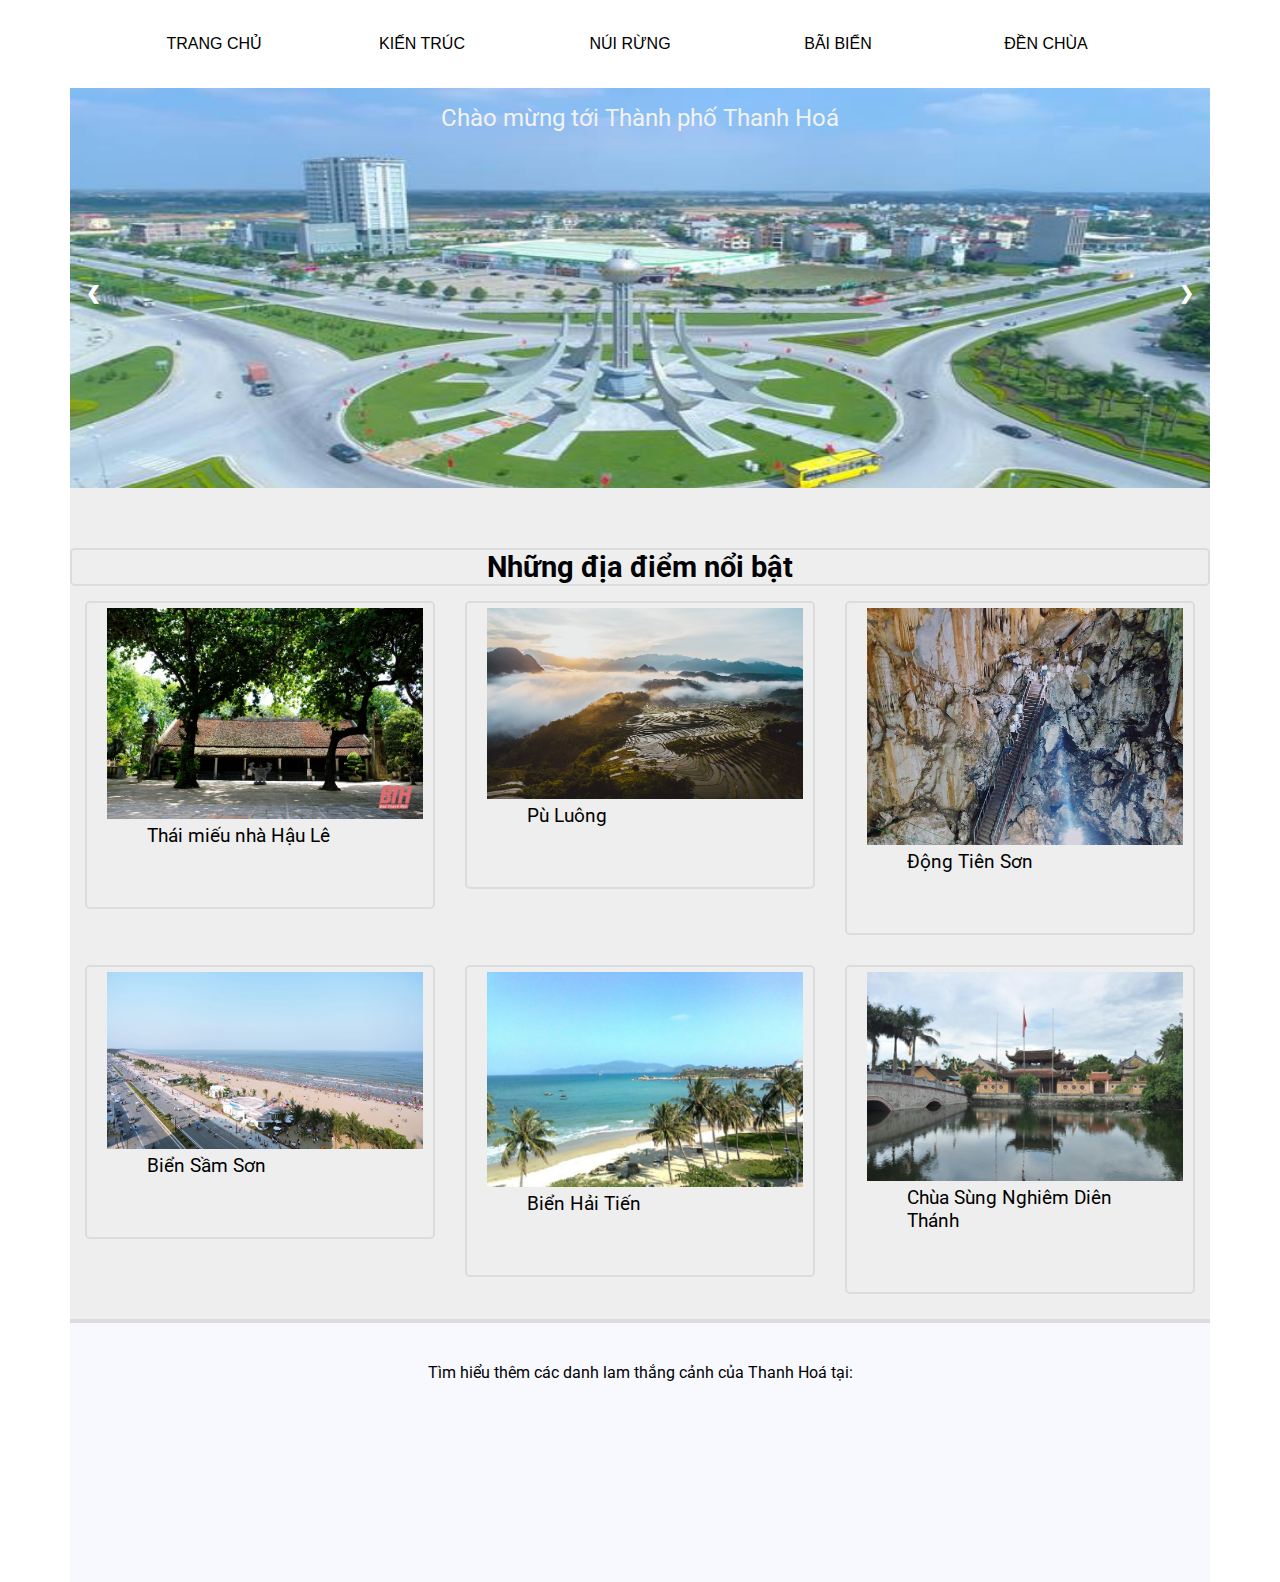
<file: index.html>
<!DOCTYPE html>
<html>
    <head>
        <title>Du lịch Thanh Hoá</title>
        <meta name="viewport" content="width=device-width, initial-scale=1.0">
        <meta charset="utf-8">
        <link href="https://cdn.jsdelivr.net/npm/bootstrap@5.1.0/dist/css/bootstrap.min.css" rel="stylesheet" integrity="sha384-KyZXEAg3QhqLMpG8r+8fhAXLRk2vvoC2f3B09zVXn8CA5QIVfZOJ3BCsw2P0p/We" crossorigin="anonymous">
        <link rel="stylesheet" href="externalccs/devices/mobile.css">
        <link rel="stylesheet" href="externalccs/devices/tablet.css">
        <link rel="stylesheet" href="externalccs/devices/desktop.css">
        <link href="https://fonts.googleapis.com/css2?family=Roboto&display=swap" rel="stylesheet">

        <!-- Global site tag (gtag.js) - Google Analytics -->
        <script async src="https://www.googletagmanager.com/gtag/js?id=G-MR860Y72TF"></script>
        <script>
        window.dataLayer = window.dataLayer || [];
        function gtag(){dataLayer.push(arguments);}
        gtag('js', new Date());

        gtag('config', 'G-MR860Y72TF');
        </script>
        <!--
        @google-site-verification=1GxvOVbiZtBh-Xx4tH5XcRC7f4UC7luNPo89Esb6mGA
        -->
        <style>
            * {box-sizing: border-box}

            body {
                font-family: 'Roboto', sans-serif;
                display: block;
                overflow: auto
            }

            .row::after {
                content: "";
                clear: both;
                display: block;
            }

        </style>
    </head>
    <body>
        <nav>  
            <ul class= "menu">

                <div class="homepage">
                    <li><a class="link" href="index.html" target="_self">Trang Chủ</a></li>
                </div>

                <div class="places">
                    <li><a class="link" href="architecture.html" target="_self">Kiến Trúc</a></li>

                    <li><a class="link" href="mountain.html" target="_self">Núi Rừng</a></li>

                    <li><a class="link" href="seaside.html" target="_self">Bãi Biển</a></li>

                    <li><a class="link" href="temple.html" target="_self">Đền Chùa</a></li>
                </div>

            </ul>
        </nav>  

        <header class="banner">

            <div class="slideshow-container">

                <div class="mySlides">
                    <img src="images/homepage/thanhhoa.jpg" title="Cổng chào thành phố Thanh Hoá" style="width:100%">
                    <div class="text">Chào mừng tới Thành phố Thanh Hoá</div>
                </div>
                
                <div class="mySlides">

                    <img src="images/homepage/tuongdaileloi.jpg" title="Tuượng đài Lê Lợi" style="width:100%">
                </div>
                
                <div class="mySlides">
                    <img src="images/homepage/nuihamrong.jpg" title="Núi Hàm Rồng" style="width:100%">
                </div>
                
                <div class="mySlides">
                    <img src="images/homepage/biensamsamson.jpg" title="Biển Sầm Sơn" style="width:100%">
                </div>

                <div class="mySlides">
                    <img src="images/homepage/thienvientruclam.jpg" title="Thiền viện Trúc Lâm" style="width:100%">
                </div>

                <a class="prev" onclick="plusSlides(-1)">&#10094;</a>
                <a class="next" onclick="plusSlides(1)">&#10095;</a>
            </div>           

        </header>

        <section class="main row">

            <div style="padding: 0;">
                <h2>Những địa điểm nổi bật</h2>
            </div>

            <div class="col-s-6 col-4">
                <div class="box">
                    <img src="images/architecture/thaimieunhahaule.jpg" title="Thái miếu nhà Hậu Lê">
                    <p>Thái miếu nhà Hậu Lê</p>
                </div>
            </div>

            <div class="col-s-6 col-4">
                <div class="box">
                    <img src="images/mountain/puluong.jpg" title="Pù Luông">
                    <p>Pù Luông</p>
                </div>
            </div>

            <div class="col-s-6 col-4">
                <div class="box">
                    <img src="images/mountain/dongtienson.jpg" title="Động Tiên Sơn">
                    <p>Động Tiên Sơn</p>
                </div>
            </div>

            <div class="col-s-6 col-4">
                <div class="box">
                    <img src="images/seaside/biensamson.jpg" title="Biển Sầm Sơn">
                    <p>Biển Sầm Sơn</p>
                </div>
            </div>

            <div class="col-s-6 col-4">
                <div class="box">
                    <img src="images/seaside/bienhaitien.jpg" title="Biển Hải Tiến">
                    <p>Biển Hải Tiến</p>
                </div>
            </div>

            <div class="col-s-6 col-4">
                <div class="box">
                    <img src="images/temple/chuasungnghiemdienthanh.jpg" title="Chùa Sùng Nghiêm Diên Thánh">
                    <p>Chùa Sùng Nghiêm Diên Thánh</p>
                </div>
            </div>

        </section>

        <footer class="footer row">

            <p>Tìm hiểu thêm các danh lam thắng cảnh của Thanh Hoá tại:<p>

            <div class="fb-plugin">
                <iframe src="https://www.facebook.com/plugins/page.php?href=https%3A%2F%2Fwww.facebook.com%2Ffacebook&tabs=timeline&width=380&height=100&small_header=false&adapt_container_width=true&hide_cover=false&show_facepile=true&appId=476105210362" width="380" height="130" style="border:none;overflow:hidden" scrolling="no" frameborder="0" allowfullscreen="true" allow="autoplay; clipboard-write; encrypted-media; picture-in-picture; web-share"></iframe>
            </div>
            
        </footer>

        <script src="https://ajax.googleapis.com/ajax/libs/jquery/3.6.0/jquery.min.js"></script>

        <script src="https://cdn.jsdelivr.net/npm/bootstrap@5.1.0/dist/js/bootstrap.bundle.min.js" integrity="sha384-U1DAWAznBHeqEIlVSCgzq+c9gqGAJn5c/t99JyeKa9xxaYpSvHU5awsuZVVFIhvj" crossorigin="anonymous"></script>

        <script>
            var slideIndex = 1;
            showSlides(slideIndex);
            
            function plusSlides(n) {
                showSlides(slideIndex += n);
            }
            
            function currentSlide(n) {
                showSlides(slideIndex = n);
            }
            
            function showSlides(n) {
                var i;
                var slides = document.getElementsByClassName("mySlides");
                if (n > slides.length) {slideIndex = 1}    
                if (n < 1) {slideIndex = slides.length}
                for (i = 0; i < slides.length; i++) {
                    slides[i].style.display = "none";  
                }
                slides[slideIndex-1].style.display = "block";
                setTimeout(showSlides, 2000);  
            }
        </script>
    </body>
</html>
</file>
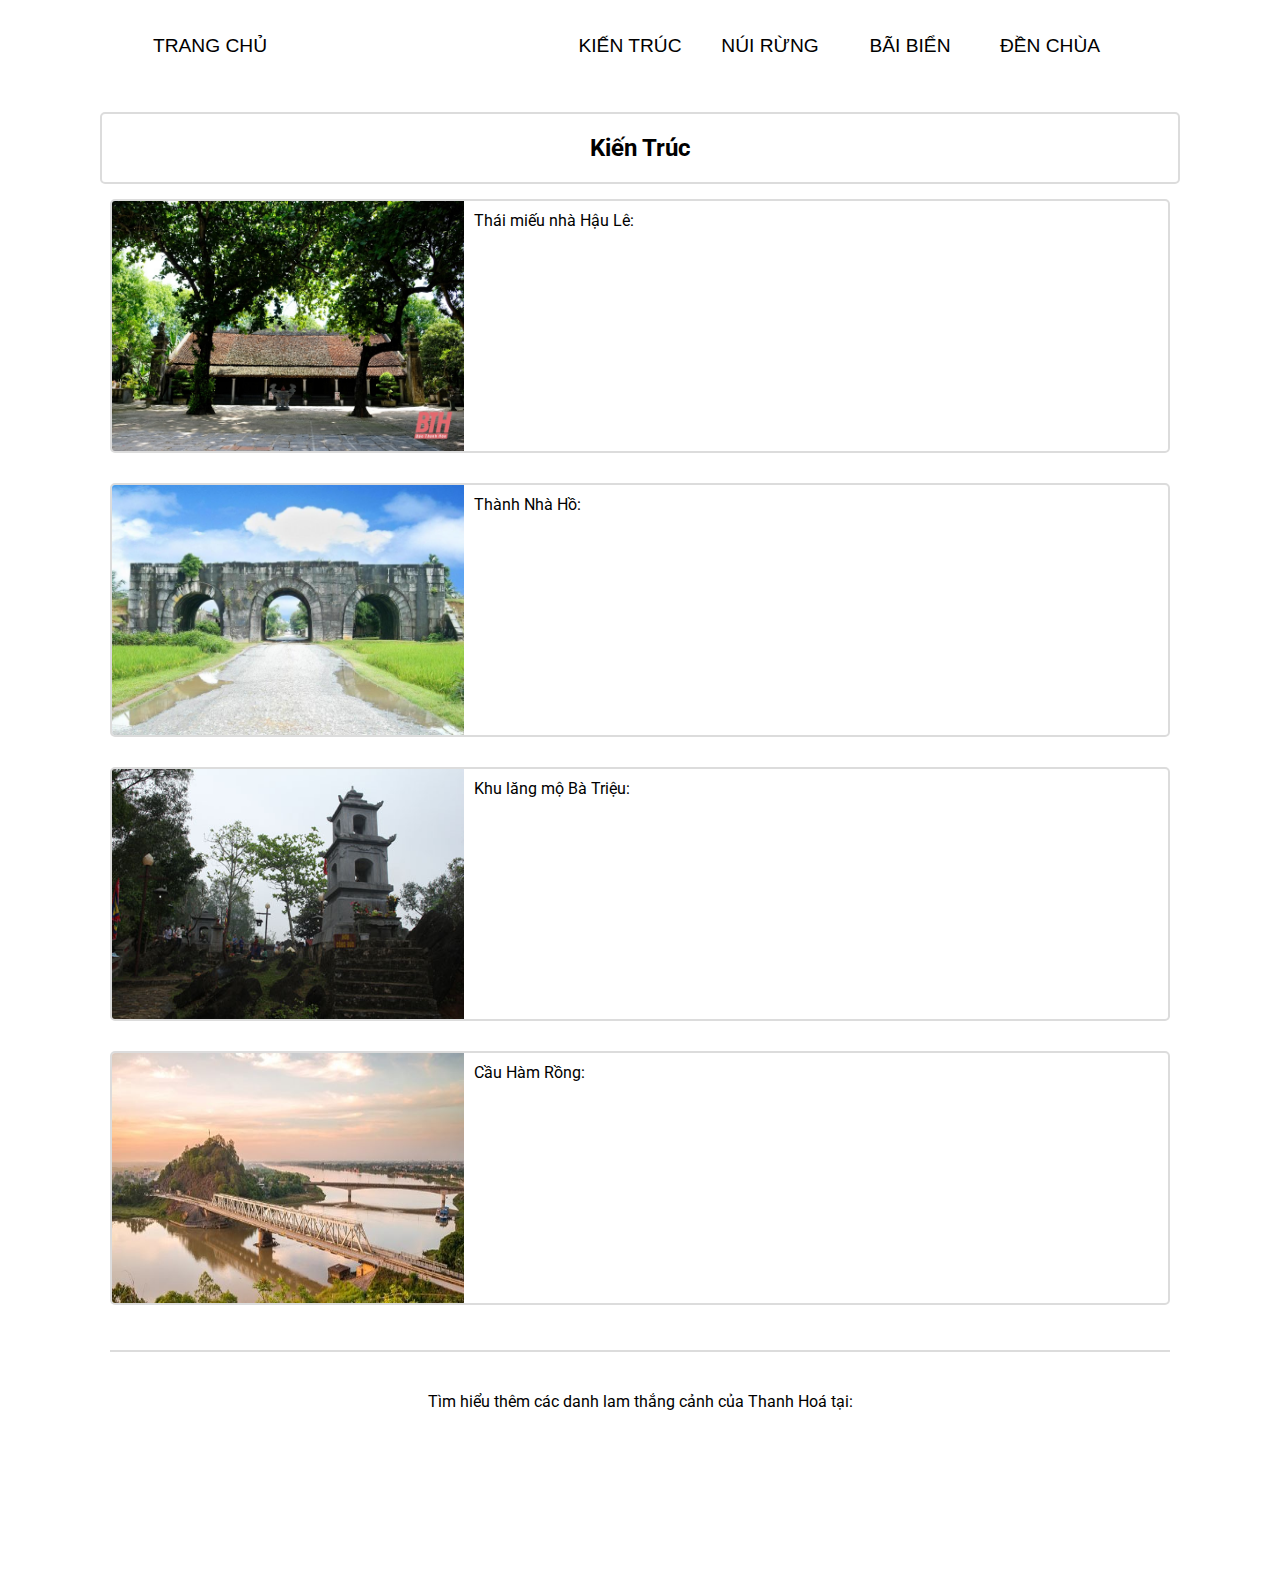
<file: architecture.html>
<!DOCTYPE html>
<html>
    <head>
        <title>Kiến Trúc</title>
        <meta name="viewport" content="width=device-width, initial-scale=1.0">
        <meta charset="utf-8">
        <link href="https://cdn.jsdelivr.net/npm/bootstrap@5.1.0/dist/css/bootstrap.min.css" rel="stylesheet" integrity="sha384-KyZXEAg3QhqLMpG8r+8fhAXLRk2vvoC2f3B09zVXn8CA5QIVfZOJ3BCsw2P0p/We" crossorigin="anonymous">
        <link rel="stylesheet" href="externalccs\pages\mobile.css">
        <link rel="stylesheet" href="externalccs\pages\tablet.css">
        <link rel="stylesheet" href="externalccs\pages\desktop.css">
        <link href="https://fonts.googleapis.com/css2?family=Roboto&display=swap" rel="stylesheet">
        <style>
            * {box-sizing: border-box}

            body {
                font-family: 'Roboto', sans-serif;
                display: block;
                overflow: auto
            }

            .row::after {
                content: "";
                clear: both;
                display: block;
            }

            .clearfix {
                overflow: auto;
            }

        </style>
    </head>
    <body>
        <nav>  
            <ul class= "menu">

                <div class="homepage">
                    <li><a class="link" href="index.html" target="_self">Trang Chủ</a></li>
                </div>

                <div class="places">
                    <li><a class="link" href="architecture.html" target="_self">Kiến Trúc</a></li>

                    <li><a class="link" href="mountain.html" target="_self">Núi Rừng</a></li>

                    <li><a class="link" href="seaside.html" target="_self">Bãi Biển</a></li>

                    <li><a class="link" href="temple.html" target="_self">Đền Chùa</a></li>
                </div>

            </ul>
        </nav>  

        <header class="banner">

        </header>

        <section class="main row">

            <div style="padding: 0;">
                <h2>Kiến Trúc</h2>
            </div>

            <div class="col-s-12 col-12">
                <div class="box clearfix">
                    <img src="images/architecture/thaimieunhahaule.jpg" title="Thái miếu nhà Hậu Lê">
                    <p>Thái miếu nhà Hậu Lê:</p>
                </div>
            </div>

            <div class="col-s-12 col-12">
                <div class="box clearfix">
                    <img src="images/architecture/thanhnhahho.jpg" title="Thành Nhà Hồ">
                    <p>Thành Nhà Hồ:</p>
                </div>
            </div>

            <div class="col-s-12 col-12">
                <div class="box clearfix">
                    <img src="images/architecture/khulangmobatrieu.jpg" title="Khu lăng mộ Bà Triệu">
                    <p>Khu lăng mộ Bà Triệu:</p>
                </div>
            </div>

            <div class="col-s-12 col-12">
                <div class="box clearfix">
                    <img src="images/architecture/cauhamrong.jpg" title="Cầu Hàm Rồng">
                    <p>Cầu Hàm Rồng:</p>
                </div>
            </div>

        </section>

        <footer class="footer row">

            <p>Tìm hiểu thêm các danh lam thắng cảnh của Thanh Hoá tại:<p>

            <div class="fb-plugin">
                <iframe src="https://www.facebook.com/plugins/page.php?href=https%3A%2F%2Fwww.facebook.com%2Ffacebook&tabs=timeline&width=380&height=100&small_header=false&adapt_container_width=true&hide_cover=false&show_facepile=true&appId=476105210362" width="380" height="130" style="border:none;overflow:hidden" scrolling="no" frameborder="0" allowfullscreen="true" allow="autoplay; clipboard-write; encrypted-media; picture-in-picture; web-share"></iframe>
            </div>
            
        </footer>

        <script src="https://ajax.googleapis.com/ajax/libs/jquery/3.6.0/jquery.min.js"></script>

        <script src="https://cdn.jsdelivr.net/npm/bootstrap@5.1.0/dist/js/bootstrap.bundle.min.js" integrity="sha384-U1DAWAznBHeqEIlVSCgzq+c9gqGAJn5c/t99JyeKa9xxaYpSvHU5awsuZVVFIhvj" crossorigin="anonymous"></script>

        <script>
            var slideIndex = 1;
            showSlides(slideIndex);
            
            function plusSlides(n) {
                showSlides(slideIndex += n);
            }
            
            function currentSlide(n) {
                showSlides(slideIndex = n);
            }
            
            function showSlides(n) {
                var i;
                var slides = document.getElementsByClassName("mySlides");
                if (n > slides.length) {slideIndex = 1}    
                if (n < 1) {slideIndex = slides.length}
                for (i = 0; i < slides.length; i++) {
                    slides[i].style.display = "none";  
                }
                slides[slideIndex-1].style.display = "block";
                setTimeout(showSlides, 2000);  
            }
        </script>
    </body>
</html>
</file>
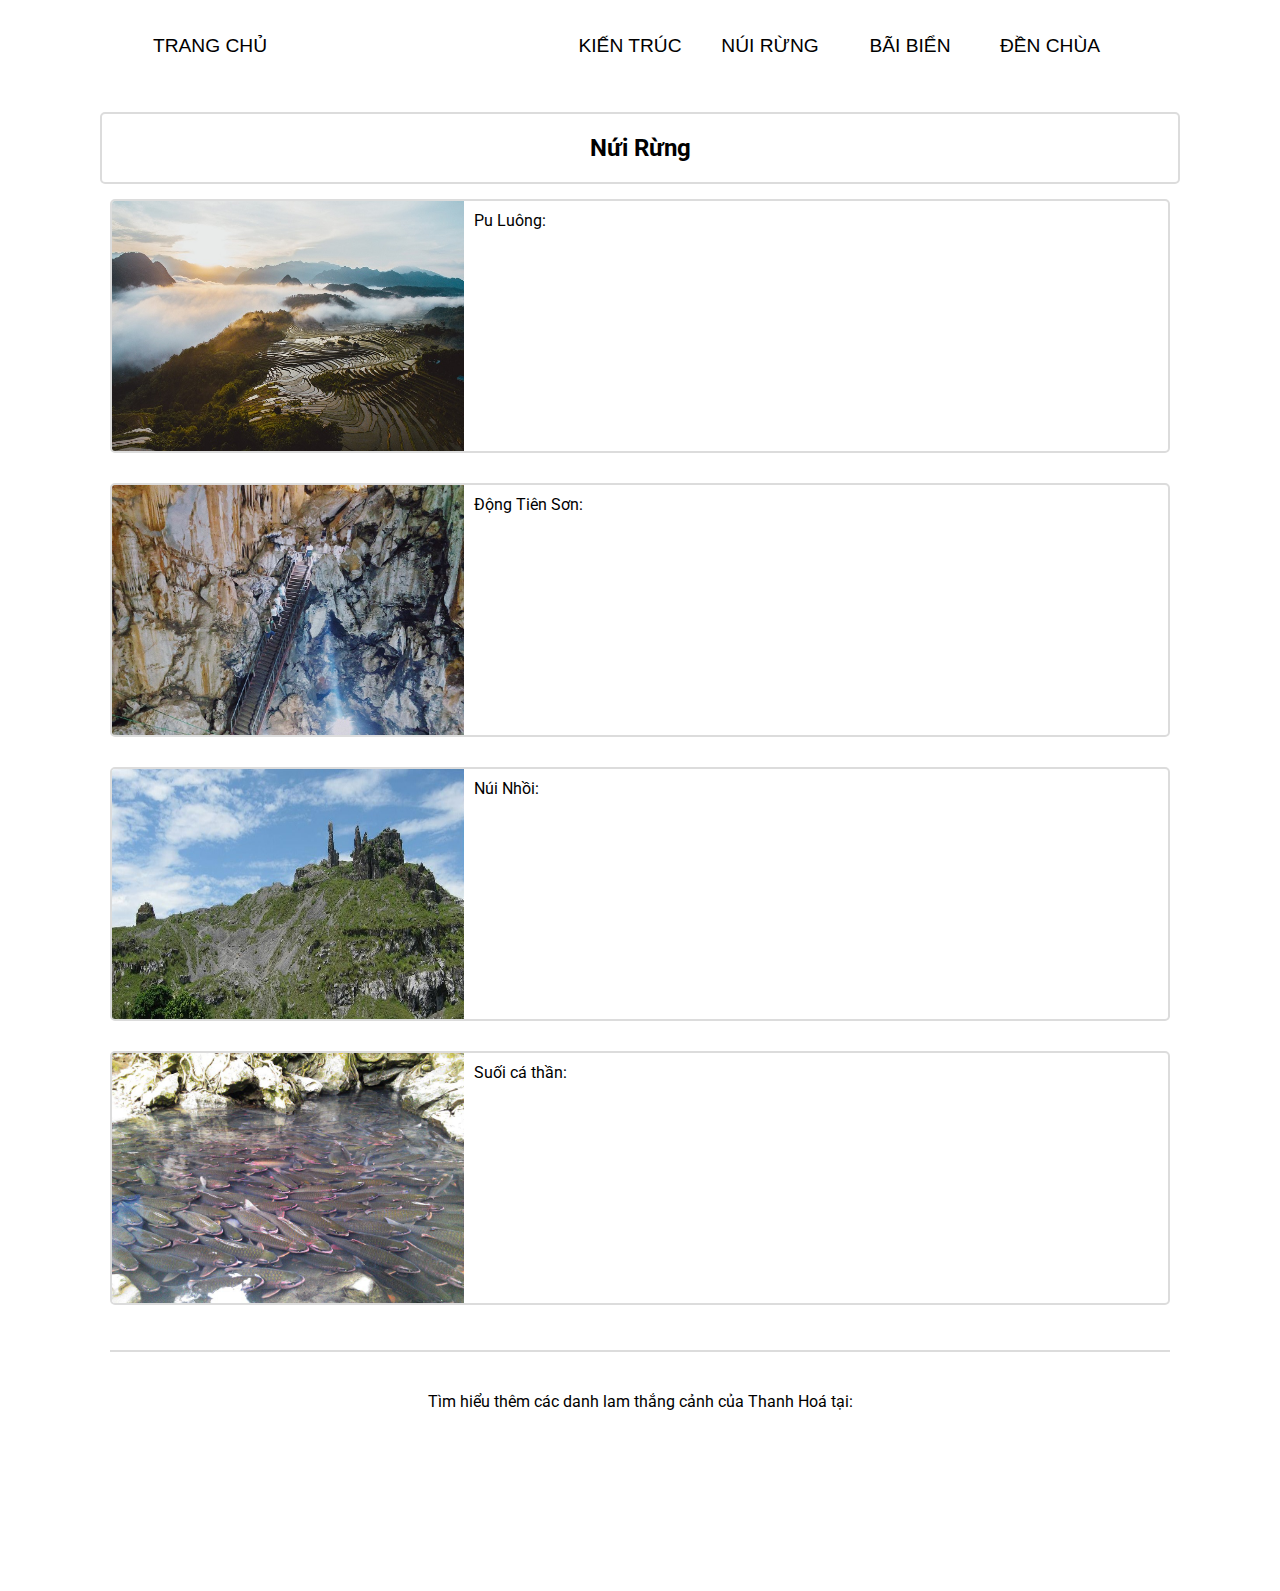
<file: mountain.html>
<!DOCTYPE html>
<html>
    <head>
        <title>Nứi Rừng</title>
        <meta name="viewport" content="width=device-width, initial-scale=1.0">
        <meta charset="utf-8">
        <link href="https://cdn.jsdelivr.net/npm/bootstrap@5.1.0/dist/css/bootstrap.min.css" rel="stylesheet" integrity="sha384-KyZXEAg3QhqLMpG8r+8fhAXLRk2vvoC2f3B09zVXn8CA5QIVfZOJ3BCsw2P0p/We" crossorigin="anonymous">
        <link rel="stylesheet" href="externalccs\pages\mobile.css">
        <link rel="stylesheet" href="externalccs\pages\tablet.css">
        <link rel="stylesheet" href="externalccs\pages\desktop.css">
        <link href="https://fonts.googleapis.com/css2?family=Roboto&display=swap" rel="stylesheet">
        <style>
            * {box-sizing: border-box}

            body {
                font-family: 'Roboto', sans-serif;
                display: block;
                overflow: auto
            }

            .row::after {
                content: "";
                clear: both;
                display: block;
            }

            .clearfix {
                overflow: auto;
            }

        </style>
    </head>
    <body>
        <nav>  
            <ul class= "menu">

                <div class="homepage">
                    <li><a class="link" href="index.html" target="_self">Trang Chủ</a></li>
                </div>

                <div class="places">
                    <li><a class="link" href="architecture.html" target="_self">Kiến Trúc</a></li>

                    <li><a class="link" href="mountain.html" target="_self">Núi Rừng</a></li>

                    <li><a class="link" href="seaside.html" target="_self">Bãi Biển</a></li>

                    <li><a class="link" href="temple.html" target="_self">Đền Chùa</a></li>
                </div>

            </ul>
        </nav>  

        <header class="banner">

        </header>

        <section class="main row">

            <div style="padding: 0;">
                <h2>Nứi Rừng</h2>
            </div>

            <div class="col-s-12 col-12">
                <div class="box clearfix">
                    <img src="images/mountain/puluong.jpg" title="Pu Luông">
                    <p>Pu Luông:</p>
                </div>
            </div>

            <div class="col-s-12 col-12">
                <div class="box clearfix">
                    <img src="images/mountain/dongtienson.jpg" title="Động Tiên Sơn">
                    <p>Động Tiên Sơn:</p>
                </div>
            </div>

            <div class="col-s-12 col-12">
                <div class="box clearfix">
                    <img src="images/mountain/nuinhoi.jpg" title="Núi Nhồi - Hòn Vọng Phu">
                    <p>Núi Nhồi:</p>
                </div>
            </div>

            <div class="col-s-12 col-12">
                <div class="box clearfix">
                    <img src="images/mountain/suoicathan.jpg" title="Suối cá thần Cẩm Lương">
                    <p>Suối cá thần:</p>
                </div>
            </div>

        </section>

        <footer class="footer row">

            <p>Tìm hiểu thêm các danh lam thắng cảnh của Thanh Hoá tại:<p>

            <div class="fb-plugin">
                <iframe src="https://www.facebook.com/plugins/page.php?href=https%3A%2F%2Fwww.facebook.com%2Ffacebook&tabs=timeline&width=380&height=100&small_header=false&adapt_container_width=true&hide_cover=false&show_facepile=true&appId=476105210362" width="380" height="130" style="border:none;overflow:hidden" scrolling="no" frameborder="0" allowfullscreen="true" allow="autoplay; clipboard-write; encrypted-media; picture-in-picture; web-share"></iframe>
            </div>
            
        </footer>

        <script src="https://ajax.googleapis.com/ajax/libs/jquery/3.6.0/jquery.min.js"></script>

        <script src="https://cdn.jsdelivr.net/npm/bootstrap@5.1.0/dist/js/bootstrap.bundle.min.js" integrity="sha384-U1DAWAznBHeqEIlVSCgzq+c9gqGAJn5c/t99JyeKa9xxaYpSvHU5awsuZVVFIhvj" crossorigin="anonymous"></script>

        <script>
            var slideIndex = 1;
            showSlides(slideIndex);
            
            function plusSlides(n) {
                showSlides(slideIndex += n);
            }
            
            function currentSlide(n) {
                showSlides(slideIndex = n);
            }
            
            function showSlides(n) {
                var i;
                var slides = document.getElementsByClassName("mySlides");
                if (n > slides.length) {slideIndex = 1}    
                if (n < 1) {slideIndex = slides.length}
                for (i = 0; i < slides.length; i++) {
                    slides[i].style.display = "none";  
                }
                slides[slideIndex-1].style.display = "block";
                setTimeout(showSlides, 2000);  
            }
        </script>
    </body>
</html>
</file>
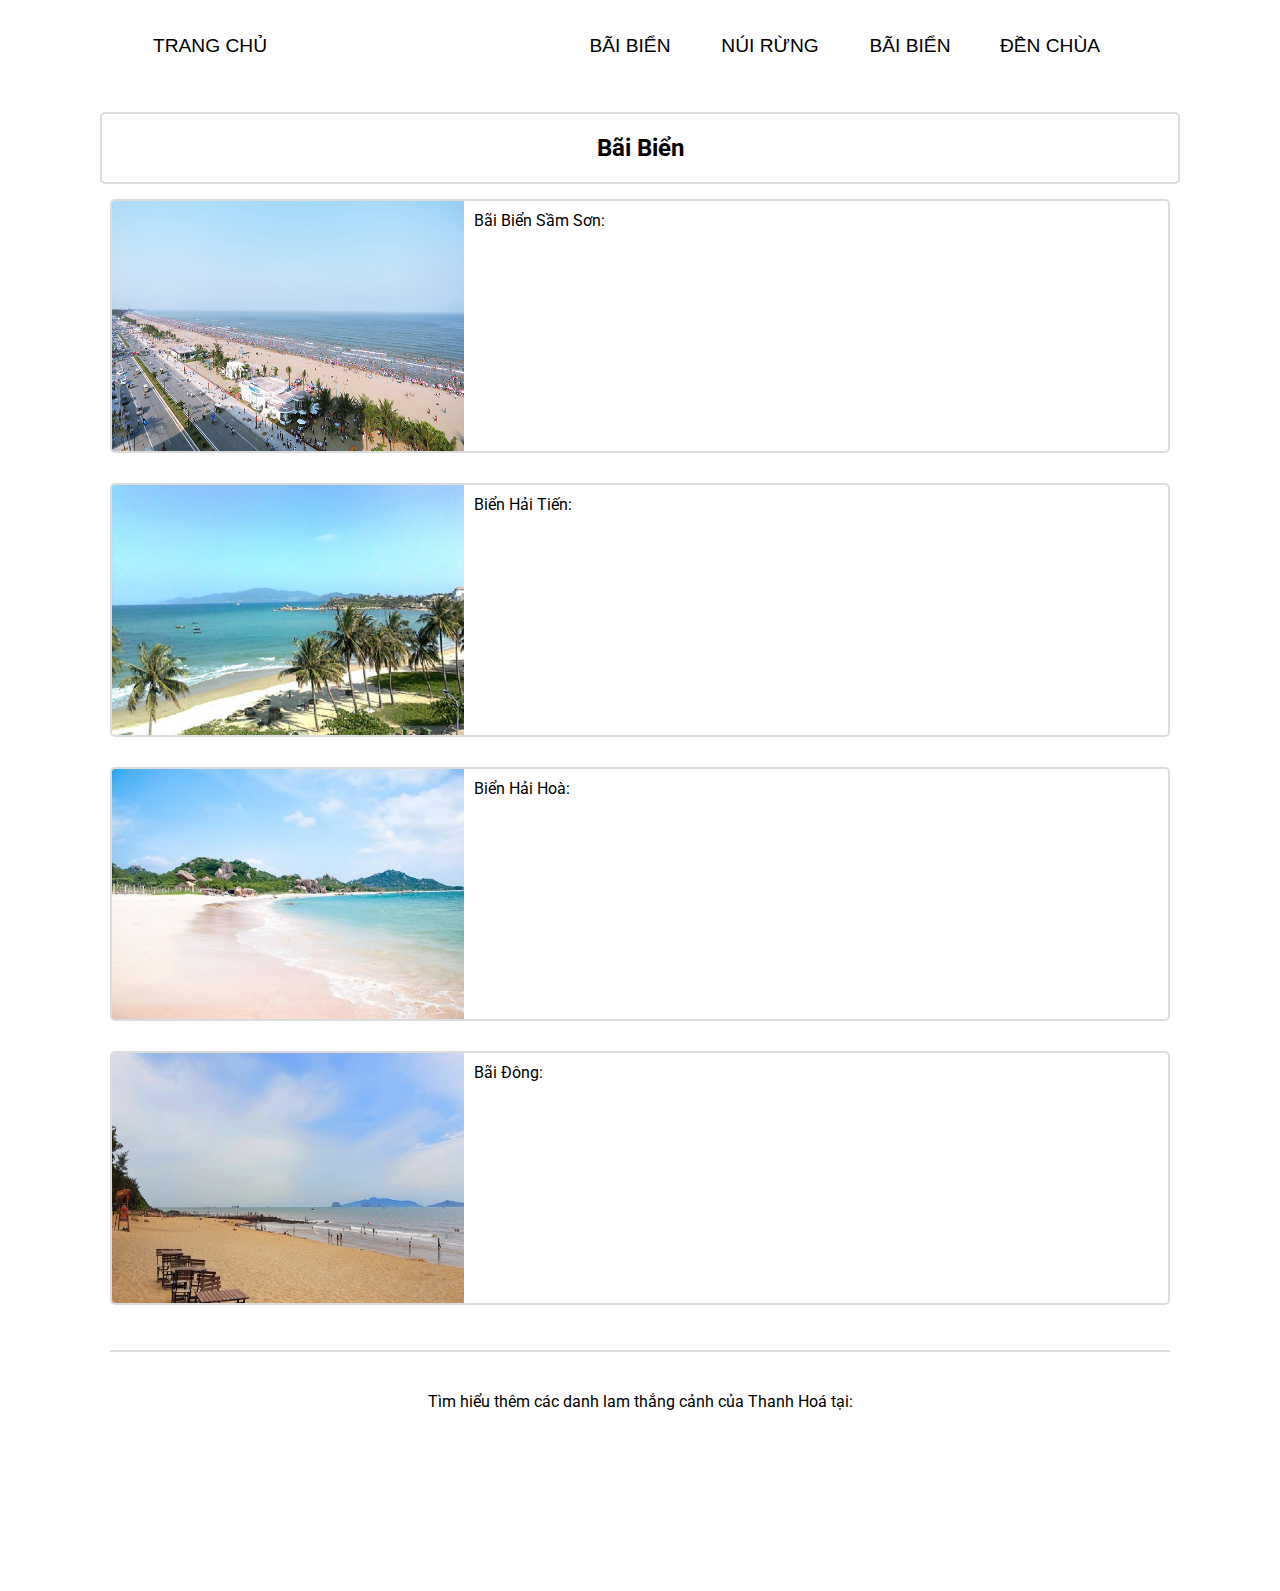
<file: seaside.html>
<!DOCTYPE html>
<html>
    <head>
        <title>Bãi Biển</title>
        <meta name="viewport" content="width=device-width, initial-scale=1.0">
        <meta charset="utf-8">
        <link href="https://cdn.jsdelivr.net/npm/bootstrap@5.1.0/dist/css/bootstrap.min.css" rel="stylesheet" integrity="sha384-KyZXEAg3QhqLMpG8r+8fhAXLRk2vvoC2f3B09zVXn8CA5QIVfZOJ3BCsw2P0p/We" crossorigin="anonymous">
        <link rel="stylesheet" href="externalccs\pages\mobile.css">
        <link rel="stylesheet" href="externalccs\pages\tablet.css">
        <link rel="stylesheet" href="externalccs\pages\desktop.css">
        <link href="https://fonts.googleapis.com/css2?family=Roboto&display=swap" rel="stylesheet">
        <style>
            * {box-sizing: border-box}

            body {
                font-family: 'Roboto', sans-serif;
                display: block;
                overflow: auto
            }

            .row::after {
                content: "";
                clear: both;
                display: block;
            }

            .clearfix {
                overflow: auto;
            }

        </style>
    </head>
    <body>
        <nav>  
            <ul class= "menu">

                <div class="homepage">
                    <li><a class="link" href="index.html" target="_self">Trang Chủ</a></li>
                </div>

                <div class="places">
                    <li><a class="link" href="architecture.html" target="_self">Bãi Biển</a></li>

                    <li><a class="link" href="mountain.html" target="_self">Núi Rừng</a></li>

                    <li><a class="link" href="seaside.html" target="_self">Bãi Biển</a></li>

                    <li><a class="link" href="temple.html" target="_self">Đền Chùa</a></li>
                </div>

            </ul>
        </nav>  

        <header class="banner">

        </header>

        <section class="main row">

            <div style="padding: 0;">
                <h2>Bãi Biển</h2>
            </div>

            <div class="col-s-12 col-12">
                <div class="box clearfix">
                    <img src="images/seaside/biensamson.jpg" title="Bãi Biển Sầm Sơn">
                    <p>Bãi Biển Sầm Sơn:</p>
                </div>
            </div>

            <div class="col-s-12 col-12">
                <div class="box clearfix">
                    <img src="images/seaside/bienhaitien.jpg" title="Biển Hải Tiến">
                    <p>Biển Hải Tiến:</p>
                </div>
            </div>

            <div class="col-s-12 col-12">
                <div class="box clearfix">
                    <img src="images/seaside/bienhaihoa.jpg" title="Biển Hải Hoà">
                    <p>Biển Hải Hoà:</p>
                </div>
            </div>

            <div class="col-s-12 col-12">
                <div class="box clearfix">
                    <img src="images/seaside/baidong.jpg" title="Bãi Đông">
                    <p>Bãi Đông:</p>
                </div>
            </div>

        </section>

        <footer class="footer row">

            <p>Tìm hiểu thêm các danh lam thắng cảnh của Thanh Hoá tại:<p>

            <div class="fb-plugin">
                <iframe src="https://www.facebook.com/plugins/page.php?href=https%3A%2F%2Fwww.facebook.com%2Ffacebook&tabs=timeline&width=380&height=100&small_header=false&adapt_container_width=true&hide_cover=false&show_facepile=true&appId=476105210362" width="380" height="130" style="border:none;overflow:hidden" scrolling="no" frameborder="0" allowfullscreen="true" allow="autoplay; clipboard-write; encrypted-media; picture-in-picture; web-share"></iframe>
            </div>
            
        </footer>

        <script src="https://ajax.googleapis.com/ajax/libs/jquery/3.6.0/jquery.min.js"></script>

        <script src="https://cdn.jsdelivr.net/npm/bootstrap@5.1.0/dist/js/bootstrap.bundle.min.js" integrity="sha384-U1DAWAznBHeqEIlVSCgzq+c9gqGAJn5c/t99JyeKa9xxaYpSvHU5awsuZVVFIhvj" crossorigin="anonymous"></script>

        <script>
            var slideIndex = 1;
            showSlides(slideIndex);
            
            function plusSlides(n) {
                showSlides(slideIndex += n);
            }
            
            function currentSlide(n) {
                showSlides(slideIndex = n);
            }
            
            function showSlides(n) {
                var i;
                var slides = document.getElementsByClassName("mySlides");
                if (n > slides.length) {slideIndex = 1}    
                if (n < 1) {slideIndex = slides.length}
                for (i = 0; i < slides.length; i++) {
                    slides[i].style.display = "none";  
                }
                slides[slideIndex-1].style.display = "block";
                setTimeout(showSlides, 2000);  
            }
        </script>
    </body>
</html>
</file>
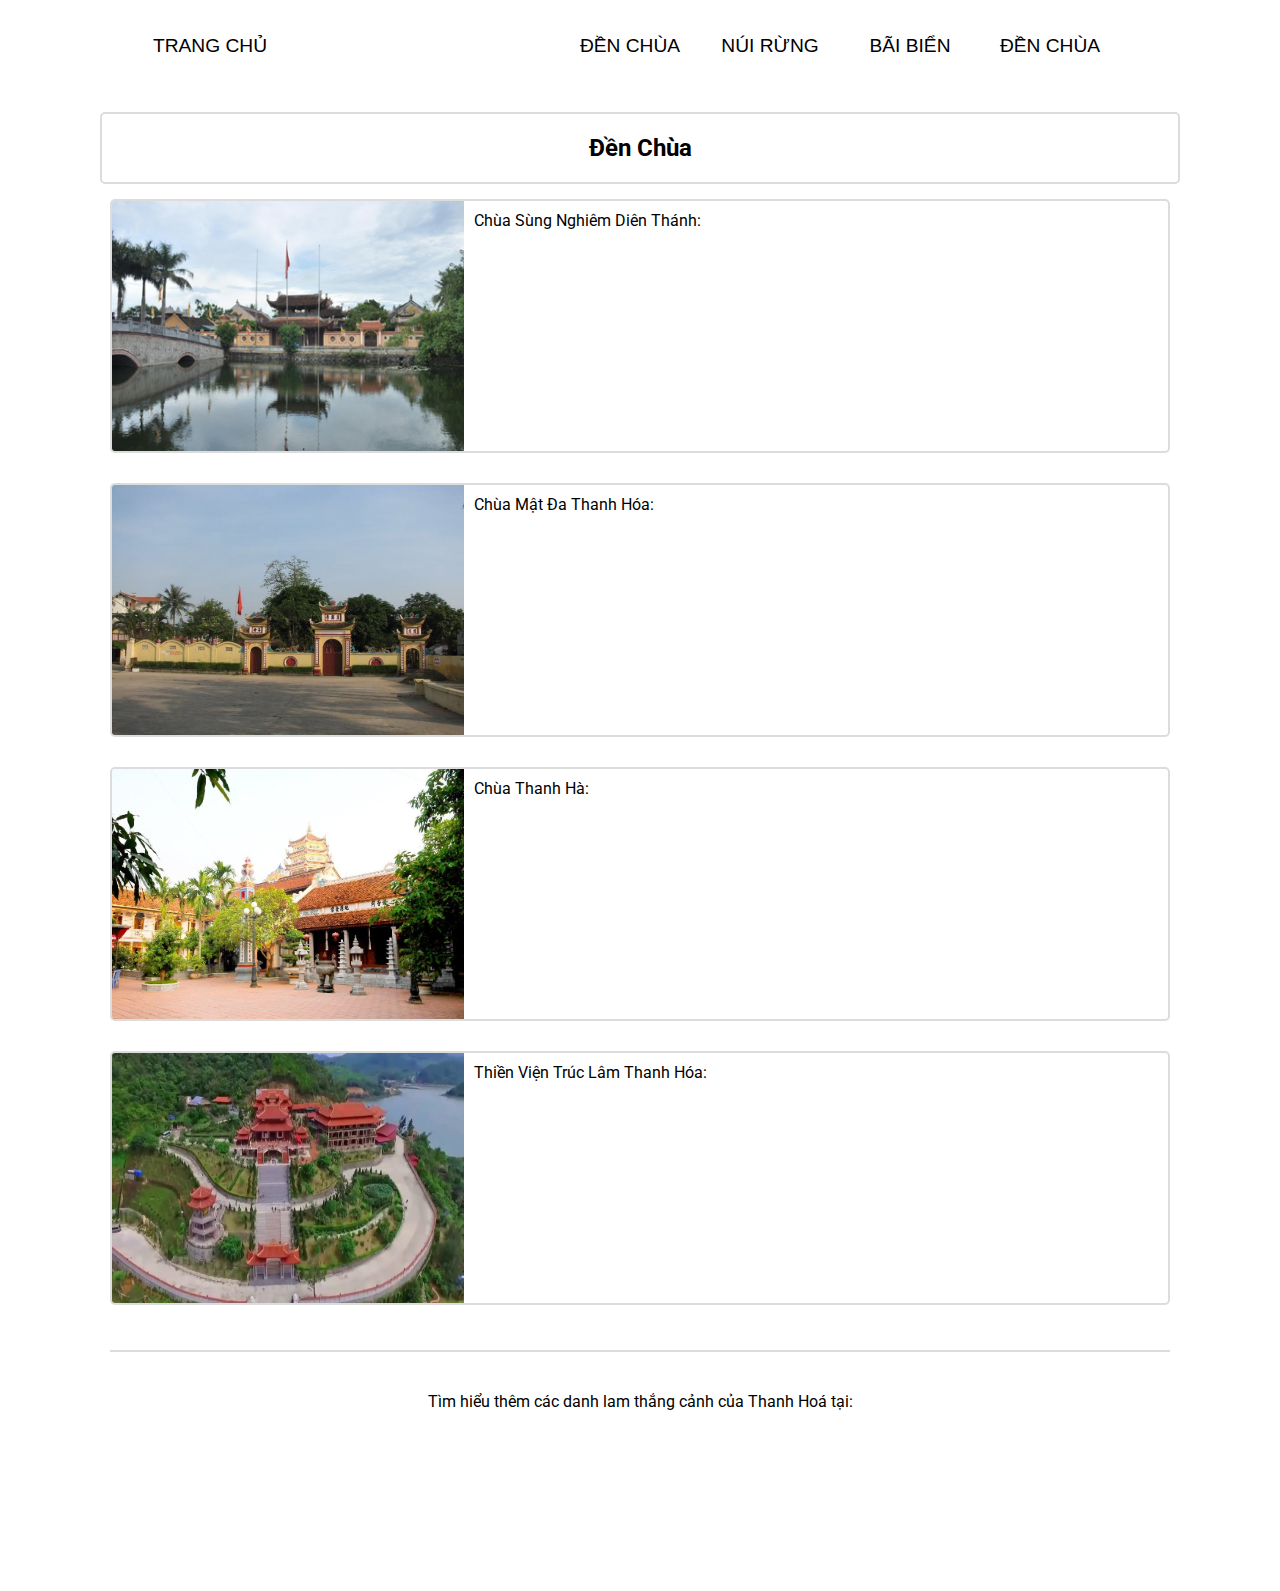
<file: temple.html>
<!DOCTYPE html>
<html>
    <head>
        <title>Đền Chùa</title>
        <meta name="viewport" content="width=device-width, initial-scale=1.0">
        <meta charset="utf-8">
        <link href="https://cdn.jsdelivr.net/npm/bootstrap@5.1.0/dist/css/bootstrap.min.css" rel="stylesheet" integrity="sha384-KyZXEAg3QhqLMpG8r+8fhAXLRk2vvoC2f3B09zVXn8CA5QIVfZOJ3BCsw2P0p/We" crossorigin="anonymous">
        <link rel="stylesheet" href="externalccs\pages\mobile.css">
        <link rel="stylesheet" href="externalccs\pages\tablet.css">
        <link rel="stylesheet" href="externalccs\pages\desktop.css">
        <link href="https://fonts.googleapis.com/css2?family=Roboto&display=swap" rel="stylesheet">
        <style>
            * {box-sizing: border-box}

            body {
                font-family: 'Roboto', sans-serif;
                display: block;
                overflow: auto
            }

            .row::after {
                content: "";
                clear: both;
                display: block;
            }

            .clearfix {
                overflow: auto;
            }

        </style>
    </head>
    <body>
        <nav>  
            <ul class= "menu">

                <div class="homepage">
                    <li><a class="link" href="index.html" target="_self">Trang Chủ</a></li>
                </div>

                <div class="places">
                    <li><a class="link" href="architecture.html" target="_self">Đền Chùa</a></li>

                    <li><a class="link" href="mountain.html" target="_self">Núi Rừng</a></li>

                    <li><a class="link" href="seaside.html" target="_self">Bãi Biển</a></li>

                    <li><a class="link" href="temple.html" target="_self">Đền Chùa</a></li>
                </div>

            </ul>
        </nav>  

        <header class="banner">

        </header>

        <section class="main row">

            <div style="padding: 0;">
                <h2>Đền Chùa</h2>
            </div>

            <div class="col-s-12 col-12">
                <div class="box clearfix">
                    <img src="images/temple/chuasungnghiemdienthanh.jpg" title="Chùa Sùng Nghiêm Diên Thánh">
                    <p>Chùa Sùng Nghiêm Diên Thánh:</p>
                </div>
            </div>

            <div class="col-s-12 col-12">
                <div class="box clearfix">
                    <img src="images/temple/chuamatda.jpg" title="Chùa Mật Đa Thanh Hóa">
                    <p>Chùa Mật Đa Thanh Hóa:</p>
                </div>
            </div>

            <div class="col-s-12 col-12">
                <div class="box clearfix">
                    <img src="images/temple/chuathanhha.jpg" title="Chùa Thanh Hà">
                    <p>Chùa Thanh Hà:</p>
                </div>
            </div>

            <div class="col-s-12 col-12">
                <div class="box clearfix">
                    <img src="images/temple/thienvientruclam.jpg" title="Thiền Viện Trúc Lâm Thanh Hóa">
                    <p>Thiền Viện Trúc Lâm Thanh Hóa:</p>
                </div>
            </div>

        </section>

        <footer class="footer row">

            <p>Tìm hiểu thêm các danh lam thắng cảnh của Thanh Hoá tại:<p>

            <div class="fb-plugin">
                <iframe src="https://www.facebook.com/plugins/page.php?href=https%3A%2F%2Fwww.facebook.com%2Ffacebook&tabs=timeline&width=380&height=100&small_header=false&adapt_container_width=true&hide_cover=false&show_facepile=true&appId=476105210362" width="380" height="130" style="border:none;overflow:hidden" scrolling="no" frameborder="0" allowfullscreen="true" allow="autoplay; clipboard-write; encrypted-media; picture-in-picture; web-share"></iframe>
            </div>
            
        </footer>

        <script src="https://ajax.googleapis.com/ajax/libs/jquery/3.6.0/jquery.min.js"></script>

        <script src="https://cdn.jsdelivr.net/npm/bootstrap@5.1.0/dist/js/bootstrap.bundle.min.js" integrity="sha384-U1DAWAznBHeqEIlVSCgzq+c9gqGAJn5c/t99JyeKa9xxaYpSvHU5awsuZVVFIhvj" crossorigin="anonymous"></script>

        <script>
            var slideIndex = 1;
            showSlides(slideIndex);
            
            function plusSlides(n) {
                showSlides(slideIndex += n);
            }
            
            function currentSlide(n) {
                showSlides(slideIndex = n);
            }
            
            function showSlides(n) {
                var i;
                var slides = document.getElementsByClassName("mySlides");
                if (n > slides.length) {slideIndex = 1}    
                if (n < 1) {slideIndex = slides.length}
                for (i = 0; i < slides.length; i++) {
                    slides[i].style.display = "none";  
                }
                slides[slideIndex-1].style.display = "block";
                setTimeout(showSlides, 2000);  
            }
        </script>
    </body>
</html>
</file>
<file: externalccs/devices/mobile.css>
@media only screen and (max-width: 768px) {

    /* For mobile phones: */
    [class*="col-"] {
        float: left;
        width: 100%;
    }

    body {
        margin: 0;
        padding: 0;
    }

    .menu, .banner, .amin, .footer {
        margin: 0;
        padding: 40px 20px;
    }
    
    h1, h2, h3 {
        font-size: 300%;
        margin: 0;
    }
    
    /* Menu: */
    .menu {
        list-style-type: none;
        width: auto;
        padding: 0;
        overflow: hidden;    
        background-color: #778899;
        
    }

    li a {
        display: block;
        padding: 50px 0;
        margin: 0;    
        float: left;
        text-align: center;
        color: white;
        text-transform: uppercase;
        text-decoration: none;
        font-family: Arial;
    }

    li a:hover:not(.active) {
        background-color: gray;
    }

    a {
        width: 20%;
    }

    /* Banner: */
    img {
        display: block;
        width: 100%;
        height: auto;  
    }

    @media (max-width:992px) {
        .hidden {
            display: none;
        }
    }

    /* Main: */
    img {
        display: block;
        width: 100%;
        height: auto;
        padding: 30px 0;
    }

    .main {
        display: block;
        border-top: 2px solid #DCDCDC;
        padding: 60px 20px 20px;    
    }

    .main img {
        padding-right: 40px;
    }

    /* Footer: */
    .footer {
        display: block;
    }

    p a {
        color: black;
    }

    p a:hover:not(.active) {
        color: blue;
    }
}
</file>
<file: externalccs/devices/tablet.css>
@media only screen and (min-width: 768px) {
    /* For tablets: */
    .col-s-1 {width: 8.33%;}
    .col-s-2 {width: 16.66%;}
    .col-s-3 {width: 25%;}
    .col-s-4 {width: 33.33%;}
    .col-s-5 {width: 41.66%;}
    .col-s-6 {width: 50%;}
    .col-s-7 {width: 58.33%;}
    .col-s-8 {width: 66.66%;}
    .col-s-9 {width: 75%;}
    .col-s-10 {width: 83.33%;}
    .col-s-11 {width: 91.66%;}
    .col-s-12 {width: 100%;}

    [class*="col-"] {
        float: left;
        padding: 15px;
    }

    body {
        margin: 0 25px;
        padding: 0;
    }

    .main, .footer {
        display: block;
        margin: 0;
        padding: 20px 0;
    }

    /* Menu: */
    .menu {
        list-style-type: none;
        width: auto;
        padding: 0;
        margin: 0;
        overflow: hidden;    
        background-color: white;
        font-size: 100%;
    }

    li a {
        display: block;
        padding: 30px 0;
        margin: 0;    
        float: left;
        color: black;
        text-align: center;
        text-transform: uppercase;
        text-decoration: none;
        font-family: Arial;
    }

    li a:hover:not(.active) {
        background-color: #F8F8FF;
        color: black;
    }

    .menu a {
        width: 20%;
    }

    /* Banner: */

    .mySlides {
        display: none
    }
    .banner img {
        width: 100%;
        height: 400px;
        vertical-align: middle;
    }

    /* Slideshow container */
    .slideshow-container {
    max-width: 100%;
    position: relative;
    margin: auto;
    }

    /* Next & previous buttons */
    .prev, .next {
        cursor: pointer;
        position: absolute;
        top: 50%;
        width: auto;
        padding: 16px;
        margin-top: -22px;
        color: white;
        font-weight: bold;
        font-size: 18px;
        transition: 0.6s ease;
        border-radius: 0 3px 3px 0;
        user-select: none;
        text-decoration: none

    }

    /* Position the "next button" to the right */
    .next {
        right: 0;
        border-radius: 3px 0 0 3px;
    }

    /* On hover, add a black background color with a little bit see-through */
    .prev:hover, .next:hover {
        background-color: rgba(0,0,0,0.8);
    }

    /* Caption text */
    .text {
        color: #f2f2f2;
        font-size: 150%;
        padding: 8px 12px;
        position: absolute;
        top: 8px;
        width: 100%;
        text-align: center;
    }

    /* The dots/bullets/indicators */

    .active:hover{
        background-color: #717171;
    }

    a:hover:not(.active) {
        color: white;
    }

    /* Main: */
   
    h2 {
        padding: 20px 0;
        margin: 0;
        text-align: center;
        border: 2px solid #DCDCDC;
        border-radius: 5px;
    }

    .box {
        border: 2px solid #DCDCDC;
        border-radius: 5px;
    }

    .main img {
        width: 100%;
        height: 250px;
    }

    .main p {
        padding: 10px;
        margin: 0;
    }

    /* Footer: */
    
    .footer {
        margin: 0 10px;
        padding: 30px 10px 10px 10px;
        border-top: 2px solid #DCDCDC;
    }

    .footer p {
        display: block;
        padding: 10px;
        margin: 0;
        text-align: center;
    }


    .fb-plugin {
        display: flex;
        justify-content: center;
        align-items: center;
    }

}
</file>
<file: externalccs/devices/desktop.css>
@media only screen and (min-width: 992px) {
    /* For desktop: */
    .col-1 {width: 8.33%;}
    .col-2 {width: 16.66%;}
    .col-3 {width: 25%;}
    .col-4 {width: 33.33%;}
    .col-5 {width: 41.66%;}
    .col-6 {width: 50%;}
    .col-7 {width: 58.33%;}
    .col-8 {width: 66.66%;}
    .col-9 {width: 75%;}
    .col-10 {width: 83.33%;}
    .col-11 {width: 91.66%;}
    .col-12 {width: 100%;}

    [class*="col-"] {
        float: left;
    }
 
    body {
        margin: 0 70px;
        padding: 0;
    }

    .menu, .banner, .main, .footer {
        margin: 0;
        padding: 0;
    }

    /* Menu: */
    .menu {
        list-style-type: none;
        padding: 25px 60px 25px 40px;
        width: auto;
        margin: 0;
        overflow: hidden;    
        background-color: white;
    }

    li a {
        float: left;
        display: block;
        padding: 10px;
        margin: 0;
        text-align: center;
        color: black;
        text-transform: uppercase;
        text-decoration: none;
    }

    li a:hover:not(.active) {
        background-color: #F8F8FF;
    }

    /* Banner: */
    img {
        display: block;
        width: 100%;
        height: auto;  
        margin: 0;
        padding: 0;
    }

    .position1 {
        position: relative;
        margin: 0;
        padding: 0;
    }
    .position2 {
        position: absolute;
        top: 165px;
        left: 90px;
        line-height: 90%;
        color: white;
        font-size: 140%;
        font-family: Source Serif;
        margin: 0;
        padding: 0;
    }

    .position2 p {
        font-family: Arial;
        font-size: 100%;
    }

    /* Main: */
    section {
        background-color: #eee;
    }

    .main {
        display: block;
        margin: 0;
        padding: 60px 0 10px ;
        border-bottom: 2px solid #DCDCDC;
        font-size: 120%;
    }

    .main h2 {  
        padding: 0 60px 0px 60px;
    }

    .main p {
        padding: 0 60px 0px 60px;
        margin-bottom: 60px;
    }
    
    .picture {
        padding: 0 35px;
    }

    .main img {
        display: block;
        width: 100%;
        height: auto;
        padding: 5px 10px 5px 20px;
        margin: 0;
    }

    /* Footer: */
    .footer {
        display: block;
        margin: 0;
        padding: 30px 45px 40px 45px;
        background-color: #F8F8FF;
    }

    .footer p {
        font-size: 100%;
    }

    .footer .box {
        padding: 0 5px 0 15px;    
    }
}
</file>
